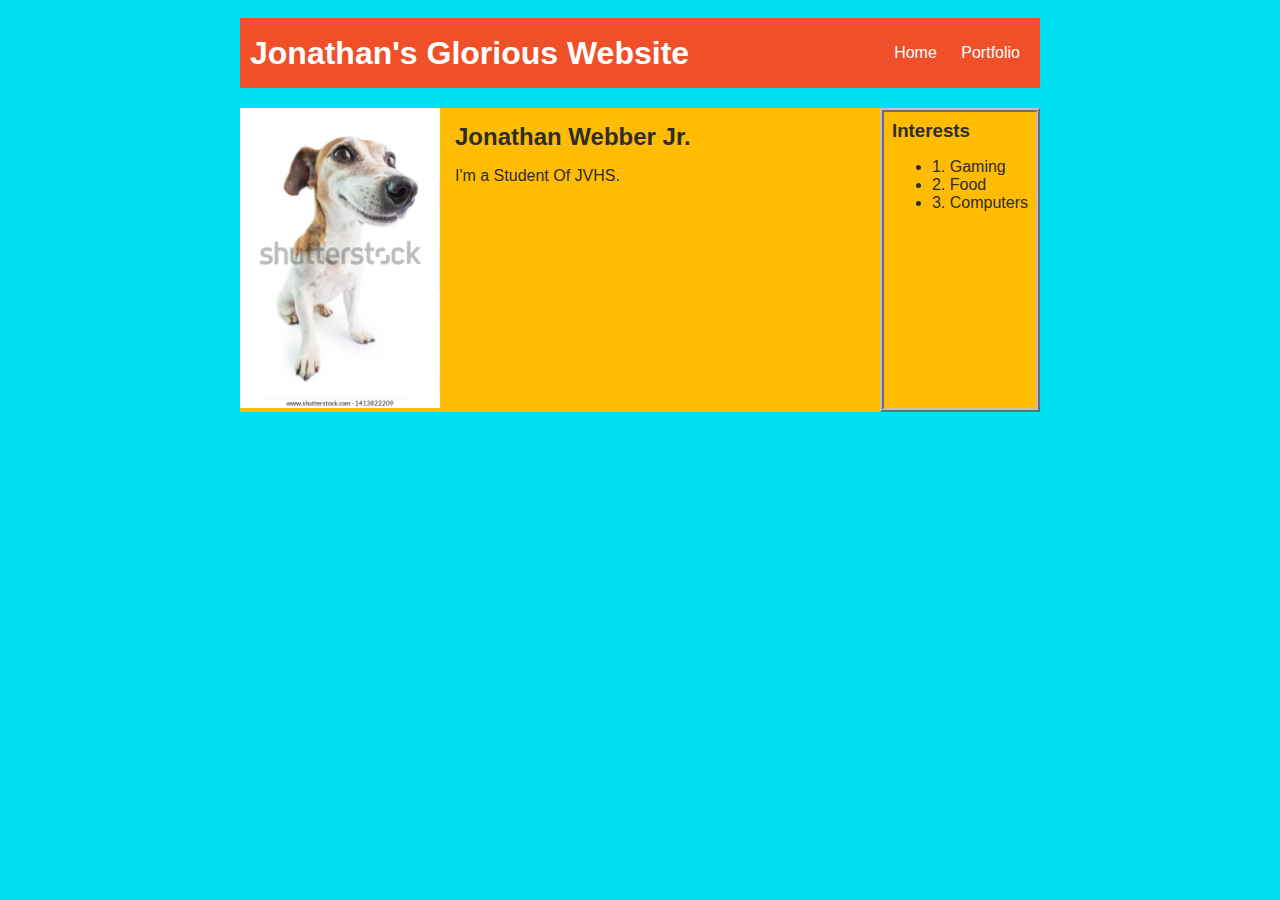
<file: index.html>
<!DOCTYPE HTML>
<html>
    <head>
        <title>Jonathan's Website</title>
        <link = rel="stylesheet" href="style.css"
    </head>
    <body>
        <div id= "all-contents"> 
            <nav>
                <!--Navigation Menu-->
                    <h1>Jonathan's Glorious Website</h1>
                    <ul id="nav-ul">
                        <li class="nav-li">
                          <a href="index.html" target="_blank"> Home </a>
                        </li>
                        <li class="nav-li">
                          <a href="portfolio.html" target="_blank" > Portfolio </a>
                        </li>
                    </ul>
            </nav>
            <main>
            <div id="sidebar">
                <!--Sidebar section-->
                <img class= "sidebar-img" src="images/adorable-funny-smiling-dog-white-600w-1413822209.webp">
            </div>
            
                   <!-- Content Section-->
                <div class="content">
                    <h2>Jonathan Webber Jr.</h2>
                    <p>I'm a Student Of JVHS.</p>
                </div>
                <div id="interests">
                    <!-- Interests section --> 
                    <h3>Interests</h3>
                        <ul>
                            <li>1. Gaming</li>
                            <li>2. Food</li>
                            <li>3. Computers</li>
                        </ul>
                </div>
                </div>
            </main>
            
        </div>

    </body>
</html>
</file>
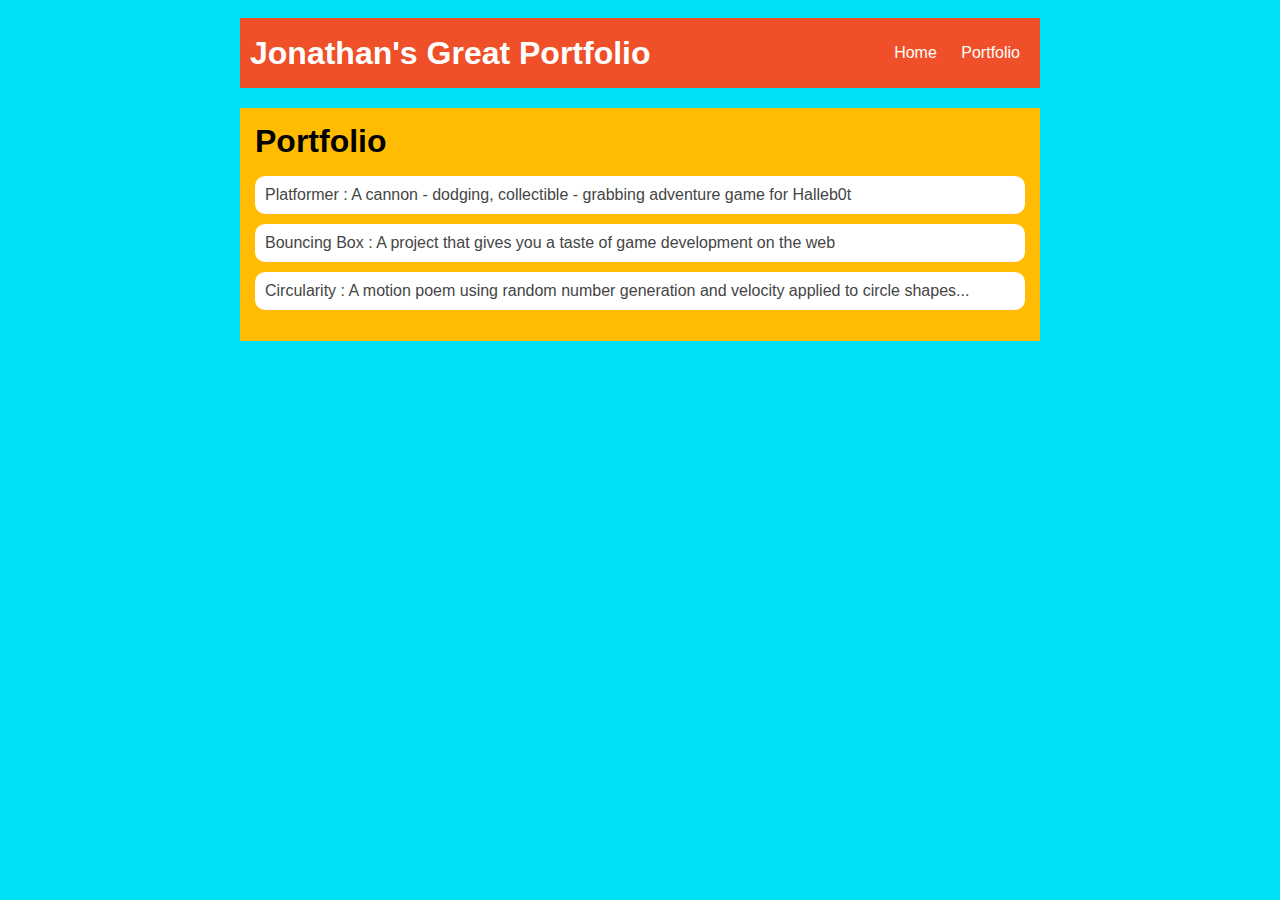
<file: portfolio.html>
<!DOCTYPE HTML>
<html>
        <head>
            <title>Jonathan's Amazing Website</title>
            <link = rel="stylesheet" href="style.css"
    </head>

    <body>
      <div id="all-contents">
         <nav>
            <!-- Nav stuff here...-->
            <h1>Jonathan's Great Portfolio</h1>
            <ul id="nav-ul">
                <li class="nav-li">
                  <a href="index.html"> Home </a>
                </li>
                <li class="nav-li">
                  <a href="portfolio.html"> Portfolio </a>
                </li>
            </ul>
        </nav>
        <main>
            <div class="content">
                <h1>Portfolio</h1>
                <ul id="portfolio">
                    <li><a href="projects/platformer/">Platformer : A cannon - dodging, collectible - grabbing adventure game for Halleb0t</a></li>
                    <li><a href="projects/bouncing-box/">Bouncing Box : A project that gives you a taste of game development on the web </a></li>
                    <li><a href="projects/circularity/">Circularity : A motion poem using random number generation and velocity applied to circle shapes...</a></li>
                </ul>
            </div>
        </main>
     </div>
      </div>
    </body>
</html>
</file>
<file: style.css>
body {
    background: rgb(0, 224, 245);
    color: rgb(45, 45, 45);
    padding: 10px;
    font-family: arial;
}
#all-contents {
  max-width: 800px;
    margin: auto;
}

/* navigation menu */
nav {
    background: rgb(239, 80, 41);
   margin: 0 auto;
    display: flex;
    padding: 10px;
    margin-bottom: 20px;
}
h1 {
    display: flex;
    align-items: center;
    color: white;
    flex: 1;
    margin: 0;
}
#nav-ul {
    list-style-image: none;
}
.nav-li {
    display: inline-block;
    padding: 0 10px;
}
a {
    text-decoration: none;
    color: #fff;
}

/* main container area beneath menu */
main {
    background: rgb(255, 188, 2);
    display: flex;
}
.sidebar {
    margin-right: 25px;
    padding: 10px;
}
.sidebar-img {
    width: 200px;
}
.content {
    flex: 1;
    padding: 15px;
}

/* portfolio styles */
#interests {
    border: 4px silver ridge;
    padding: 8px;
}
h2, h3 {
    margin: 0px;
}/* portfolio styles */
.content h1 {
    color: #7ab05a;
}

#portfolio {
    list-style-type: none;
    padding-left: 0;
}

#portfolio li {
    background: #fff;
    padding: 10px;
    border-radius: 10px;
    margin-bottom: 10px;
}
#portfolio li:hover {
    background: #eee;
}

#portfolio a {
    text-decoration: none;
    color: #454545;
}
/* responsive web design */
            @media screen and (min-width: 120px) and (max-width: 1080px) {
                main {
                  height: 100ch;
                  zoom: 1.5;
                  display: grid;
                }
  
                h1 {
                  font-size: 44px;
                }
  
                h2 {
                  font-size: 42px;
                }
  
                h3 {
                  font-size: 36px;
                }
  
                #all-contents {
                  height: 100ch;
                  margin: none;
                }
  
                a {
                  font-size: 42px;
                }
  
                .sidebar {
                  margin-right: 0px;
                  justify-content: center;
                  align-items: center;
                }
  
                .sidebar-img {
                  width: 100%;
                
                      border: 4px silver ridge;
                      padding: 8px;
                  }
                  h2, h3 {
                      margin: 0px;
                  }
                   .content h1 {
                      color: black;
                  }
                  
                  #portfolio {
                      list-style-type: none;
                      padding-left: 0;
                  }
                  
                  #portfolio li {
                      background: #fff;
                      padding: 10px;
                      border-radius: 10px;
                      margin-bottom: 10px;
                  }
                  
                  #portfolio li:hover {
                      background: #eee;
                  }
                  
                  #portfolio a {
                      text-decoration: none;
                      color: #454545;
                  }
                              /* responsive web design */
                              @media screen and (min-width: 120px) and (max-width: 1080px) {
                                  main {
                                    height: 100ch;
                                    zoom: 1.5;
                                    display: grid;
                                  }
                    
                                  h1 {
                                    font-size: 44px;
                                  }
                    
                                  h2 {
                                    font-size: 42px;
                                  }
                    
                                  h3 {
                                    font-size: 36px;
                                  }
                    
                                  #all-contents {
                                    height: 100ch;
                                    margin: none;
                                  }
                    
                                  a {
                                    font-size: 42px;
                                  }
                    
                                  .sidebar {
                                    margin-right: 0px;
                                    justify-content: center;
                                    align-items: center;
                                  }
                    
                                  .sidebar-img {
                                    width: 100%;
                                  }
                    
                                  p,
                                  li {
                                    font-size: 24px;
                                  }
                                
                                  .content {
                                    align-content: center;
                                    justify-content: center;
                                  }
                                }
                            }         /* portfolio styles */
                            .content h1 {
                                color: black;
                            }
                   
                            #portfolio {
                                list-style-type: none;
                                padding-left: 0;
                            }
                   
                            #portfolio li {
                                background: #fff;
                                padding: 10px;
                                border-radius: 10px;
                                margin-bottom: 10px;
                            }
                   
                            #portfolio li:hover {
                                background: #eee;
                            }
                   
                            #portfolio a {
                                text-decoration: none;
                                color: #454545;
                            }            /* responsive web design */
                            @media screen and (min-width: 120px) and (max-width: 1080px) {
                              main {
                                height: 100ch;
                                zoom: 1.5;
                                display: grid;
                              }
                
                              h1 {
                                font-size: 44px;
                              }
                
                              h2 {
                                font-size: 42px;
                              }
                
                              h3 {
                                font-size: 36px;
                              }
                
                              #all-contents {
                                height: 100ch;
                                margin: none;
                              }
                
                              a {
                                font-size: 42px;
                              }
                
                              .sidebar {
                                margin-right: 0px;
                                justify-content: center;
                                align-items: center;
                              }
                
                              .sidebar-img {
                                width: 100%;
                              }
                
                              p,
                              li {
                                font-size: 24px;
                              }
                
                              .content {
                                align-content: center;
                                justify-content: center;
                              }
                          }
</file>
